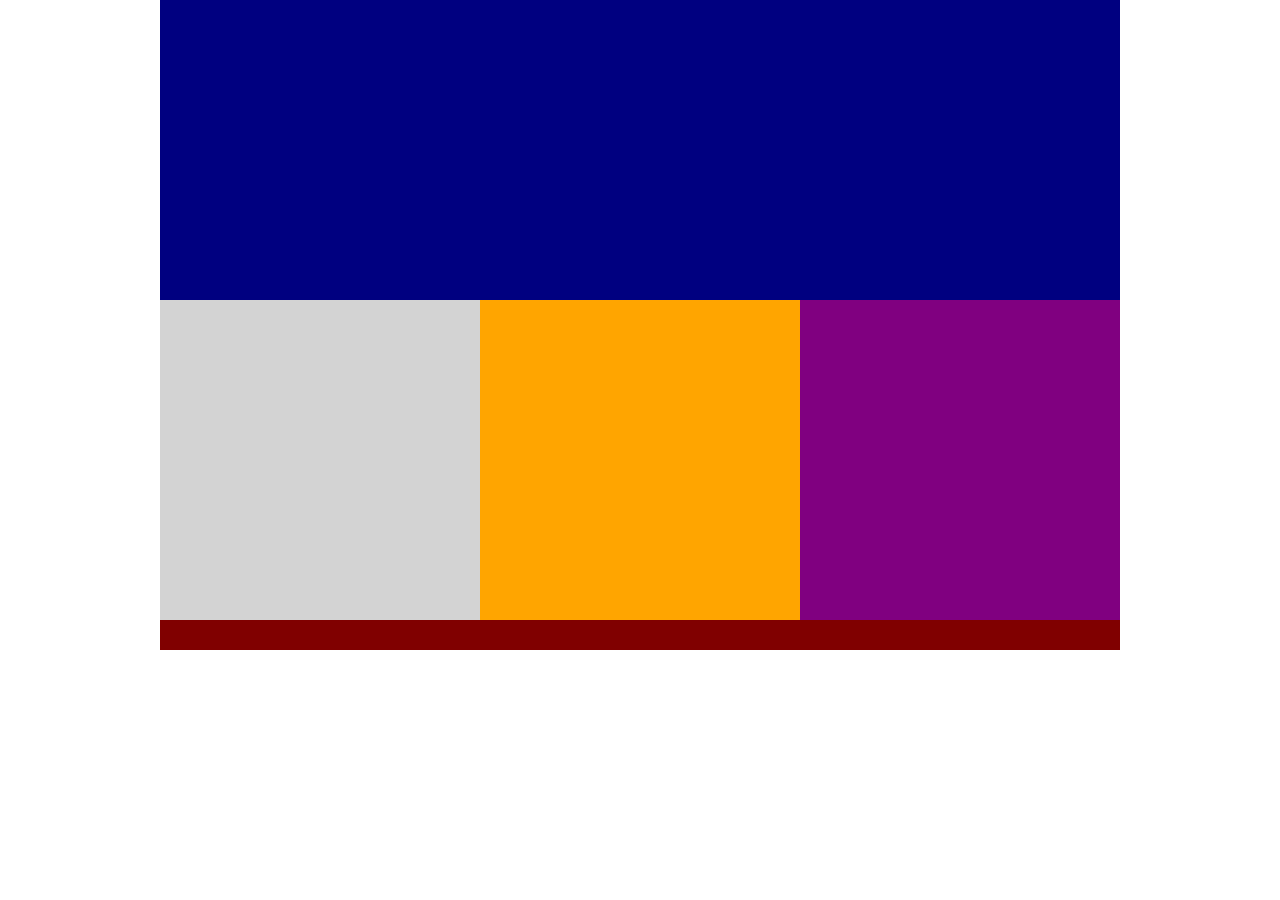
<file: colors-starter/index.html>
<!doctype html>
<html>
  <head>
    <meta charset="UTF-8">
    <meta name="viewport" content="width=device-width, initial-scale=1">
    <title>Skillcrush Testing</title>
    <link rel="stylesheet" type="text/css" href="css/main.css" />
  </head>

  <body>
    <div id="wrapper">
      <header>

      </header>
      <div id="column-1" class="col-3"></div>
      <div id="column-2" class="col-3"></div>
      <div id="column-3" class="col-3"></div>


      <div class="clear"></div>
      <footer>

      </footer>

    </div><!-- wrapper -->
  </body>
</html>
</file>
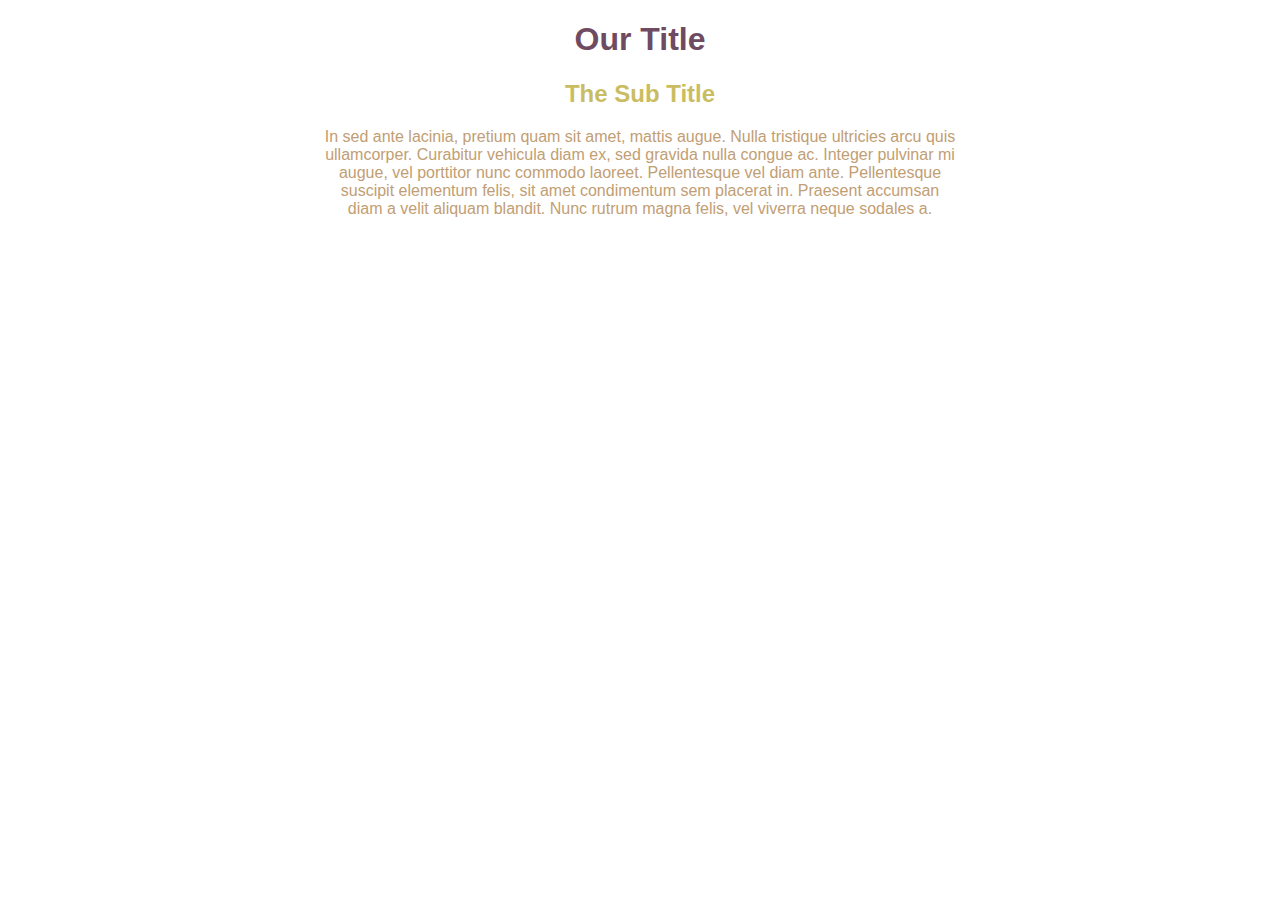
<file: font-colors/index.html>
<!doctype html>
<html lang="en">

  <head>
    <meta charset="UTF-8">
    <meta name="viewport" content="width=device-width, initial-scale=1">
    <title>Changing Font Colours</title>
    <link rel="stylesheet" type="text/css" href="css/main.css" />
  </head>

<body>

<section>
    <h1>Our Title</h1>
    <h2>The Sub Title</h2>
    <p>In sed ante lacinia, pretium quam sit amet, mattis augue. Nulla tristique ultricies arcu quis ullamcorper. Curabitur vehicula diam ex, sed gravida nulla congue ac. Integer pulvinar mi augue, vel porttitor nunc commodo laoreet. Pellentesque vel diam ante. Pellentesque suscipit elementum felis, sit amet condimentum sem placerat in. Praesent accumsan diam a velit aliquam blandit. Nunc rutrum magna felis, vel viverra neque sodales a.</p>
</section>

</body>

</html>
</file>
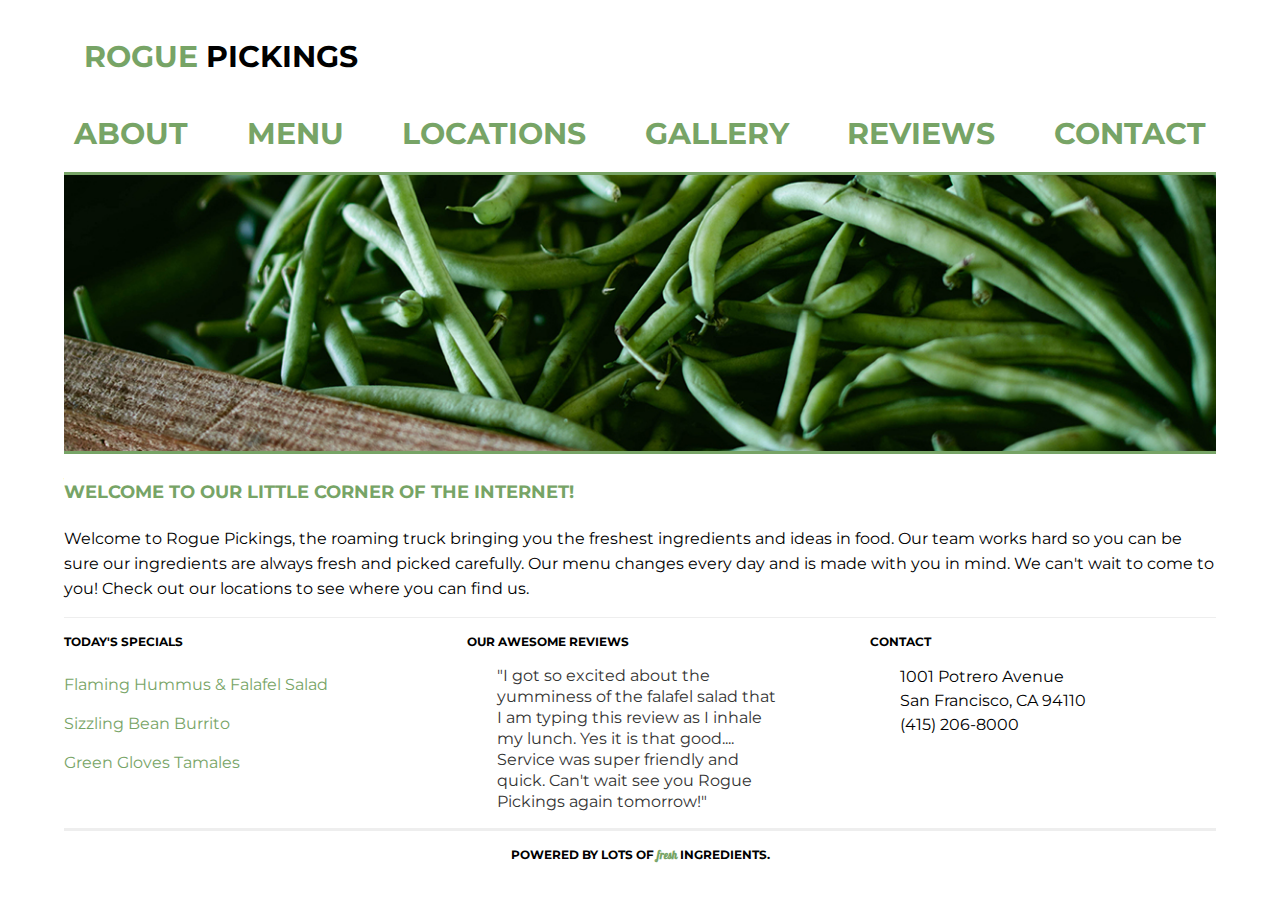
<file: rogue-pickings/index.html>
<!doctype html>
<html>
    <head>
        <meta charset="utf-8">
        <meta http-equiv="x-ua-compatible" content="ie=edge">
        <title>Rogue Pickings | Brush Up Those Skills!</title>
        <meta name="viewport" content="width=device-width, initial-scale=1, shrink-to-fit=no">
        <link rel="stylesheet" href="css/normalize.css">
        <link rel="stylesheet" href="css/main.css">
        <link href="https://fonts.googleapis.com/css?family=Montserrat:400,700" rel="stylesheet">
        <link href="https://fonts.googleapis.com/css2?family=Galada&display=swap" rel="stylesheet">
    </head>
    <body>
        <div class="container">
            <header>
                <h1><span>rogue</span> pickings</h1>
                <nav>
                    <ul>
                        <li>
                            <a href="">About</a>
                        </li>
                        <li>
                            <a href="">Menu</a>
                        </li>
                        <li>
                            <a href="">Locations</a>
                        </li>
                        <li>
                            <a href="">Gallery</a>
                        </li>
                        <li>
                            <a href="">Reviews</a>
                        </li>
                        <li>
                            <a href="">Contact</a>
                        </li>
                    </ul>
                </nav>
            </header>
            <section class="top-section">
                <div class="main-image"><img src="img/download.jpg" alt="green beans" /></div>
                <div class="main-title">
                    <h3>Welcome to our little corner of the internet!</h3>
                    <p>Welcome to Rogue Pickings, the roaming truck bringing you the freshest ingredients and ideas in food. Our team works hard so you can be sure our ingredients are always fresh and picked carefully. Our menu changes every day and is made with you in mind. We can't wait to come to you! Check out our locations to see where you can find us.</p>
                </div>
            </section>
            <section class="bottom-section">
                <div class="section-one">
                    <h4>Today's Specials</h4>
                    <ul class="menu">
                        <li>Flaming Hummus &amp; Falafel Salad</li>
                        <li>Sizzling Bean Burrito</li>
                        <li>Green Gloves Tamales</li>
                    </ul>
                </div>
                <div class="section-two">
                    <h4>Our Awesome Reviews</h4>
                    <p class="reviews">"I got so excited about the yumminess of the falafel salad that I am typing this review as I inhale my lunch. Yes it is that good.... Service was super friendly and quick. Can't wait see you Rogue Pickings again tomorrow!"</p>
                </div>
                <div class="section-three"><h4>Contact</h4>
                    <p class="address">1001 Potrero Avenue<br>
                        San Francisco, CA 94110<br>
                        (415) 206-8000 </p>
                </div>
            </section>
            <footer>
                <h4>Powered by lots of <span>fresh</span> ingredients.</h4>
            </footer>
        </div>
    </body>
</html>
</file>
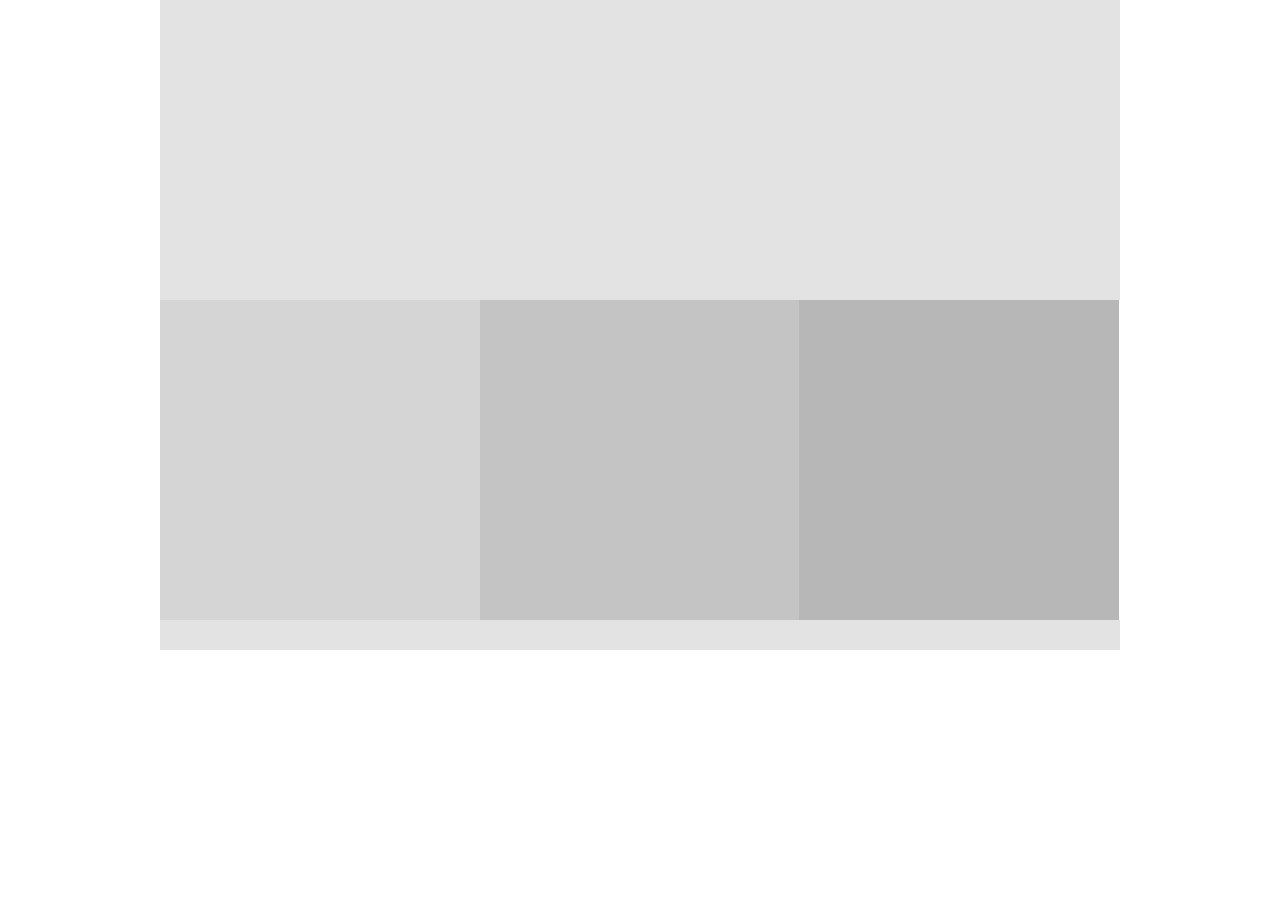
<file: 02-02-206-static-to-fluid/02.02-challenge-solution/index.html>
<!doctype html>
<html>
<head>
<meta charset="UTF-8">
<meta name="viewport" content="width=device-width, initial-scale=1">
<title>Skillcrush Testing</title>
<link rel="stylesheet" type="text/css" href="css/style.css" />
</head>

<body>
  <div id="wrapper">
    <header>
      
    </header>
    <div class="col-3 grey-1"></div>
    <div class="col-3 grey-2"></div>
    <div class="col-3 grey-3"></div>
    
    
    <div class="clear"></div>
    <footer>
    
    </footer>
    
  </div><!-- wrapper -->
</body>
</html>
</file>
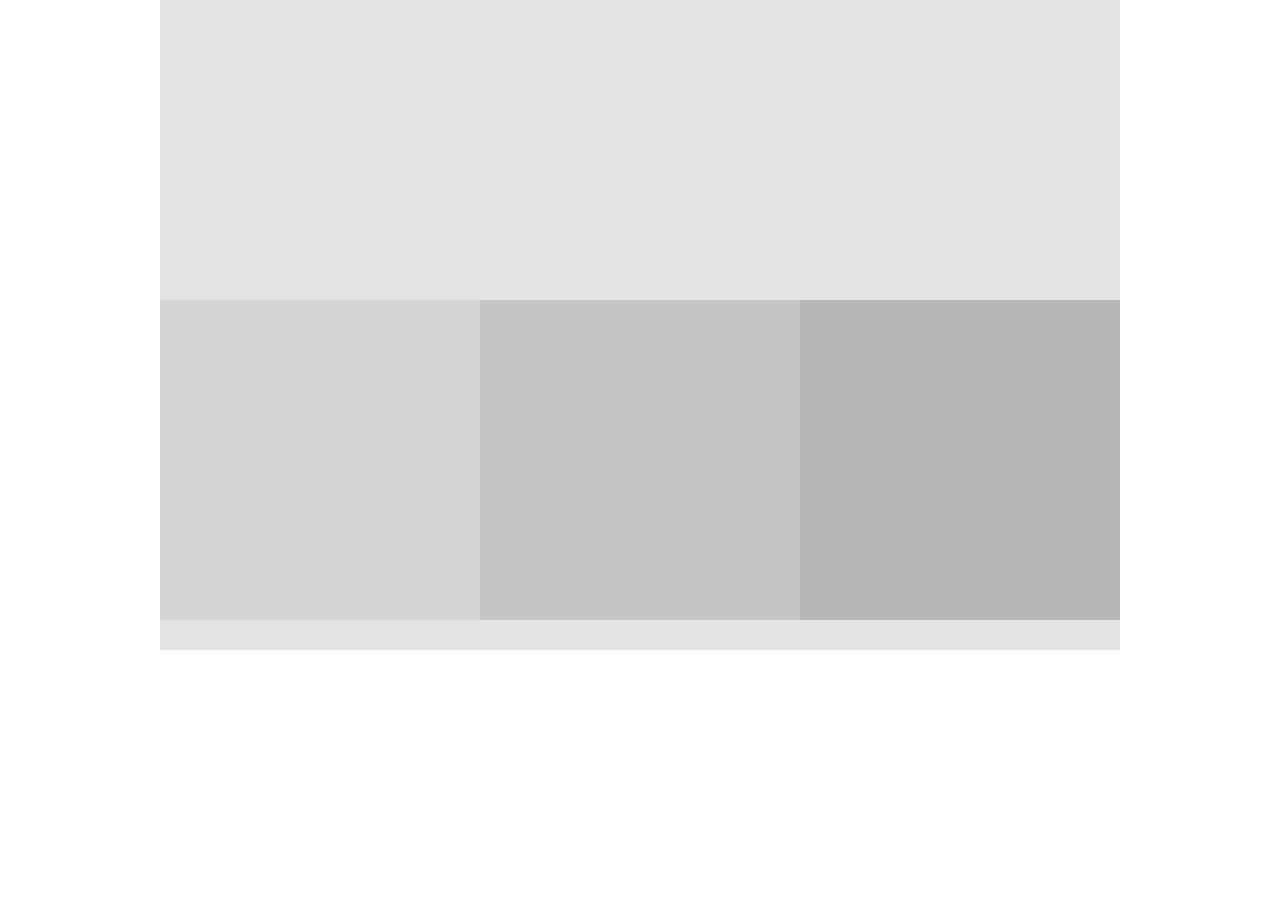
<file: 02-02-206-static-to-fluid/02.02-starter-code/index.html>
<!doctype html>
<html>
<head>
<meta charset="UTF-8">
<meta name="viewport" content="width=device-width, initial-scale=1">
<title>Skillcrush Testing</title>
<link rel="stylesheet" type="text/css" href="css/style.css" />

</head>

<body>
  <div id="wrapper">
    <header>
      
    </header>
    <div class="col-3 grey-1"></div>
    <div class="col-3 grey-2"></div>
    <div class="col-3 grey-3"></div>
    
    
    <div class="clear"></div>
    <footer>
    
    </footer>
    
  </div><!-- wrapper -->
</body>
</html>
</file>
<file: colors-starter/css/main.css>
@charset "UTF-8";
/* CSS Document */

html, body {
  margin: 0px;
}

.clear {
  clear: both;
}

#wrapper {
  width: 100%;
  max-width: 960px;
  margin: auto;
}


/*---------- HEADER ----------*/

header {
  height: 300px;
  width: 100%;
  background: #e3e3e3;
}


/*---------- CONTENT AREA ----------*/

.col-3 {
  width: 100%;
  height: 320px;
  float: left;
}

#column-1 {
  background: blue;
}

#column-2 {
  background: red;
}

#column-3 {
  background: green;
}


/*---------- FOOTER ----------*/

footer {
  width: 100%;
  height: 30px;
  background: #e3e3e3;
}


/*---------- TABLET ----------*/
/* Change the background colors below */

@media (min-width: 768px) {
  header {
    background-color: turquoise;
  }

  #column-1 {
    background-color: grey;
  }

  #column-2 {
    background-color: magenta;
  }

  #column-3 {
    background-color: cyan;
  }

  footer {
    background-color: lightgreen;
  }

  .col-3 {
  width: 50%;
  height: 320px;
  float: left;
}
  
}


/*---------- Desktops ----------*/
@media (min-width: 1200px) {
  header {
    background-color: navy;
  }

  #column-1 {
    background-color: lightgrey;
  }

  #column-2 {
    background-color: orange;
  }

  #column-3 {
    background-color: purple;
  }

  footer {
    background-color: maroon;
  }

  .col-3 {
  width: 33.33%;
  height: 320px;
  float: left;
}
   
}
</file>
<file: font-colors/css/main.css>
body, html {
  text-align: center;
  font-family: Gotham, Helvetica, Arial, sans-serif;
  font-size: 1em;
}

/*-------DEFAULT/PHONE----------(add phone font colours here as the default and change only for tablet and desktop)*/

section {
  width: 50%;
  margin: auto;
}

h1 {
  font-size: 2em;
  color: #7b7d70;
}

h2 {
  font-size: 1.5em;
  color: #4eafb8;
}

p{
	color: #ff8641;
}

/*----------TABLET-------------*/

@media(min-width: 758px){
	h1{
		color: #02cbd2;
		}
	h2{
		color: #fcc02a;
	}
	p{
		color: #7b8f8e;
	}
}

/*----------DESKTOP-------------*/

@media(min-width: 1200px){
	h1{
		color: 	#6e4b61;
		}
	h2{
		color: #cabd61;
	}
	p{
		color: #c19e74;
	}
}
</file>
<file: rogue-pickings/css/main.css>
html{
	font-size: 16px;
}

body {
	font-family: 'Montserrat', Helvetica, Arial, sans-serif;
	display: flex;
	justify-content: center;
	align-items: center;
	font-size: 1em;

.container{
	max-width: 1200px;
	width: 90%;
	display: flex;
	justify-content: center;
	align-items: center;
	flex-flow: row wrap;
}

h1,
h2,
h3,
h4 {
	color: black;
	text-transform: uppercase;
	font-weight: 700;
}
h1 {
	font-size: 1.875em;
}
h2 {
    font-size: 1.5em;
}
h3 {
	font-size: 1.125em;
}
h4 {
	font-size: 0.75em;
}

p {
	font-size: 0.875em;
	line-height: 21px;
    padding: 0 30px;
}

/*The widths are in a percentage!*/
header {
	border-bottom: 3px solid #77a466;
	text-align: center;
	margin: 0 auto;
	display: flex;
	justify-content: center;
	align-items: center;
	width: 100%;
	flex-flow: row wrap;
}

header h1 {
	margin: 0;
	padding: 38px 20px 20px 20px;
	text-align: center;
	border-bottom: 3px solid #77a466; 
	width: 100%;
}

header h1 span {
	color: #77a466;
}

header nav {
	padding: 20px 0;
	text-align: center;
	width: 100%;
}
header nav ul {
	margin: 0;
	padding: 0;
}
header nav ul li {
	text-transform: uppercase;
	font-weight: 700;
	font-size: 1.875em;
	padding: 0 10px;
	display: inline;
}
header nav ul li a{
	text-decoration: none;
	color:#77a466;
}

/*The widths are in a percentage!*/
.top-section,
.bottom-section {
	display: flex;
	justify-content: center;
	align-items: center;
	flex-flow: row wrap;
}

.main-image {
	height: auto;
}

.main-image img {
	width: 100%;
	border-bottom: 3px solid #77a466;
}

.main-title {
	height: auto;
}

.main-title h3 {
	text-align: left;
	padding: 5px 0;
	color: #77a466;
}
.main-title p {
	padding: 0;
	font-size: 1em;
	line-height: 1.5625em
}

.section-one,
.section-two,
.section-three {
	width: 100%;
	height: auto;
	border-top: 1px solid #eee;
}


.menu {
	list-style: none;
	padding: 0;
}
.menu li {
	padding: 10px 0;
	color:#77a466;
}

.reviews {
	color: #333;
	font-size: 1em;
	line-height: 1.3125em;
}

.address {
	font-size: 1em;
	line-height: 1.5em;
}

/*The widths are in a percentage!*/
footer {
	border-top: 3px solid #eee;
	text-align: center;
	display: flex;
	justify-content: center;
	align-items: center;
	width: 100%;
	flex-flow: row wrap;
}
footer span {
	font-family: 'Galada', cursive;
	text-transform: lowercase;
	color: #77a466;
	font-size: 0.875em;
}

@media only screen and (min-width: 768px){
	/*tablet styles here*/
	.bottom-section{
	width: 100%;
	display: flex;
	justify-content: space-between;
	align-items: flex-start;
	border-top: 1px solid #eee;
	}

	.section-one,
	.section-two,
	.section-three{
	border-top: none;
	flex-basis: 30%;
	}




}

@media only screen and (min-width: 1200px){
	/*desktop styles here*/

	header{
		justify-content: space-between;
	}

	header h1{
		width: 30%
		padding: 0;
		border-bottom: none;
		text-align: left;
	}


	header nav ul{
		display: flex;
		justify-content: space-between;
	}
}
</file>
<file: 02-02-206-static-to-fluid/02.02-challenge-solution/css/style.css>
@charset "UTF-8";
/* CSS Document */

html, body{
  margin:0px;
}
.clear{
  clear:both;
}
#wrapper{
  width:100%;
  max-width:960px;
  margin:auto;
}

/*---------- HEADER ----------*/

header{
  height:300px;
  width:100%;
  background:#e3e3e3;
}


/*---------- CONTENT AREA ----------*/

.col-3{
  width:33.3%;
  height:320px;
  float:left;
}
.grey-1{
  background:#d5d5d5;
}
.grey-2{
  background:#c4c4c4;
}
.grey-3{
  background:#b7b7b7;
}


/*---------- FOOTER ----------*/

footer{
  width:100%;
  height:30px;
  background:#e3e3e3;
}
</file>
<file: 02-02-206-static-to-fluid/02.02-starter-code/css/style.css>
@charset "UTF-8";
/* CSS Document */

html, body{
  margin:0px;
}
.clear{
  clear:both;
}
#wrapper{
  width: 100%;
  max-width:960px;
  margin:auto;
}

/*---------- HEADER ----------*/

header{
  height:300px;
  width:100%;
  background:#e3e3e3;
}


/*---------- CONTENT AREA ----------*/

.col-3{
  width:33.33%;
  height:320px;
  float:left;
}
.grey-1{
  background:#d5d5d5;
}
.grey-2{
  background:#c4c4c4;
}
.grey-3{
  background:#b7b7b7;
}


/*---------- FOOTER ----------*/

footer{
  width:100%;
  height:30px;
   background:#e3e3e3;
}
</file>
